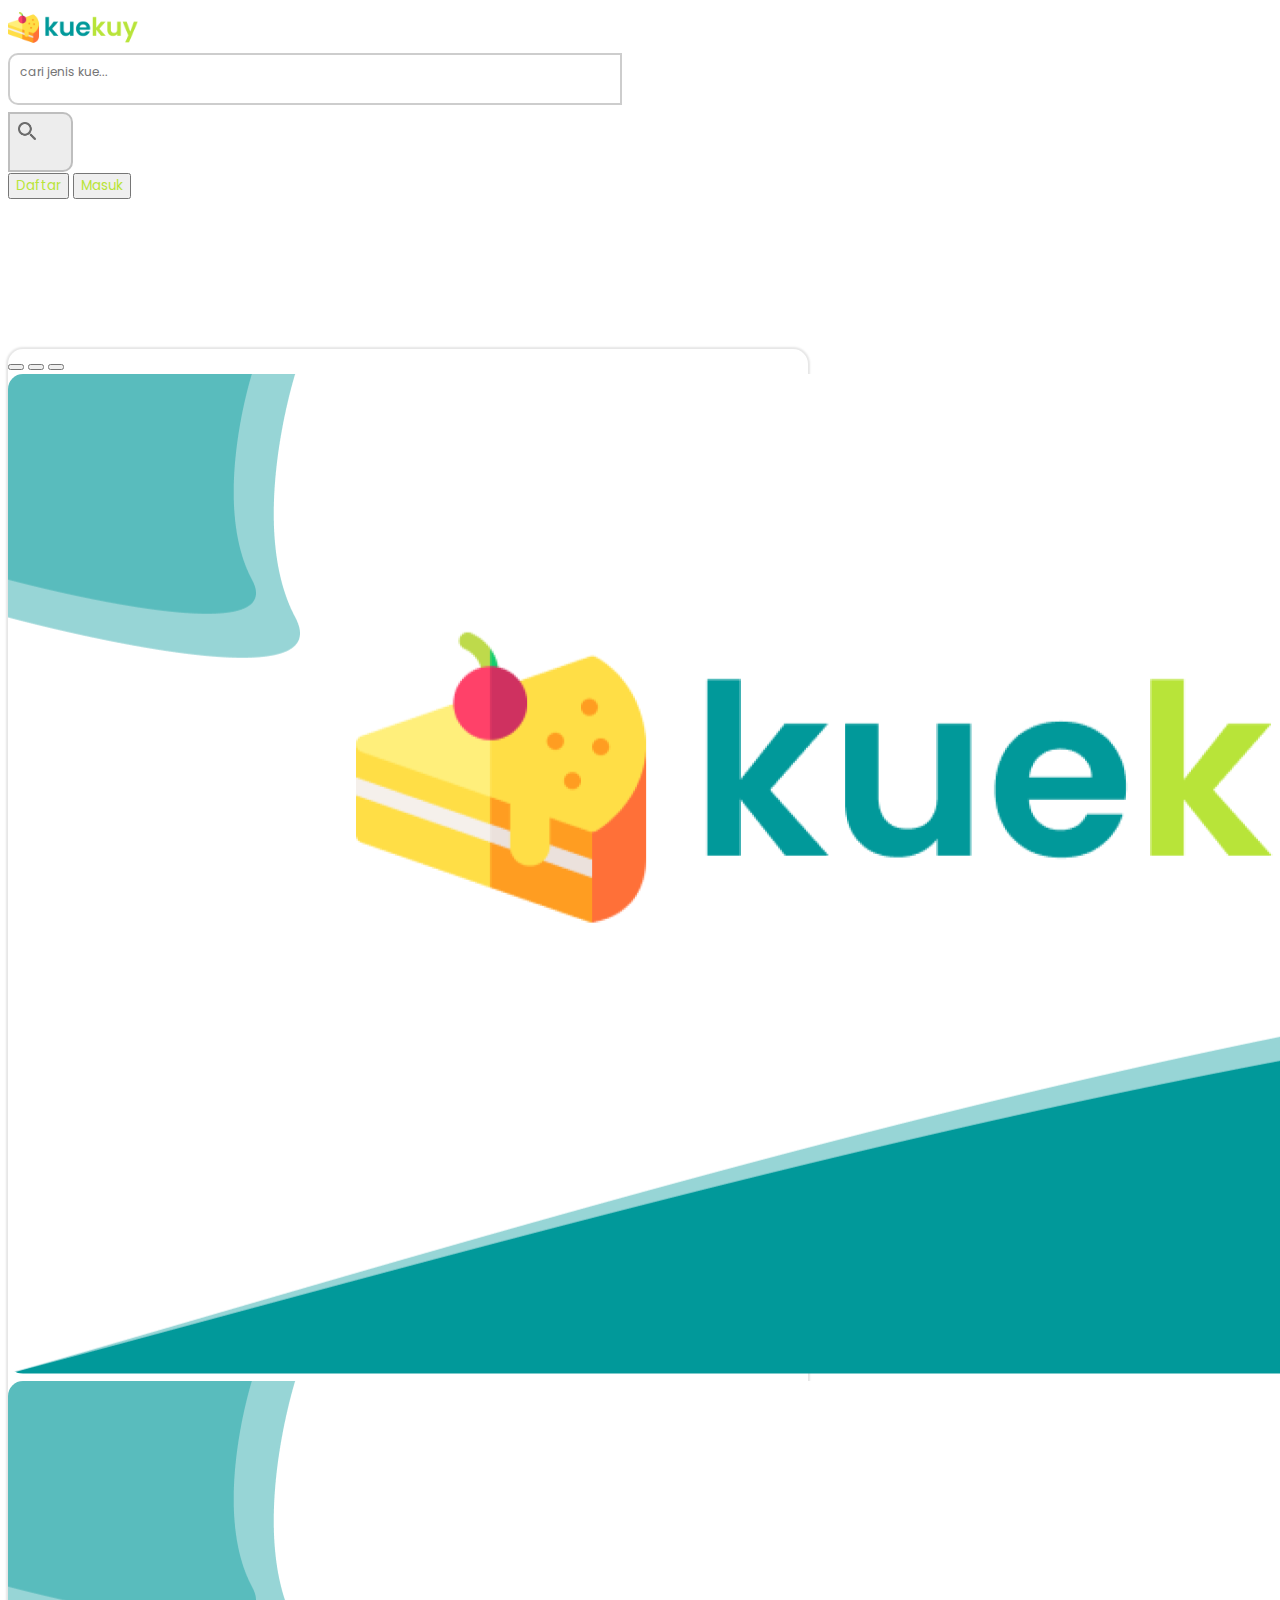
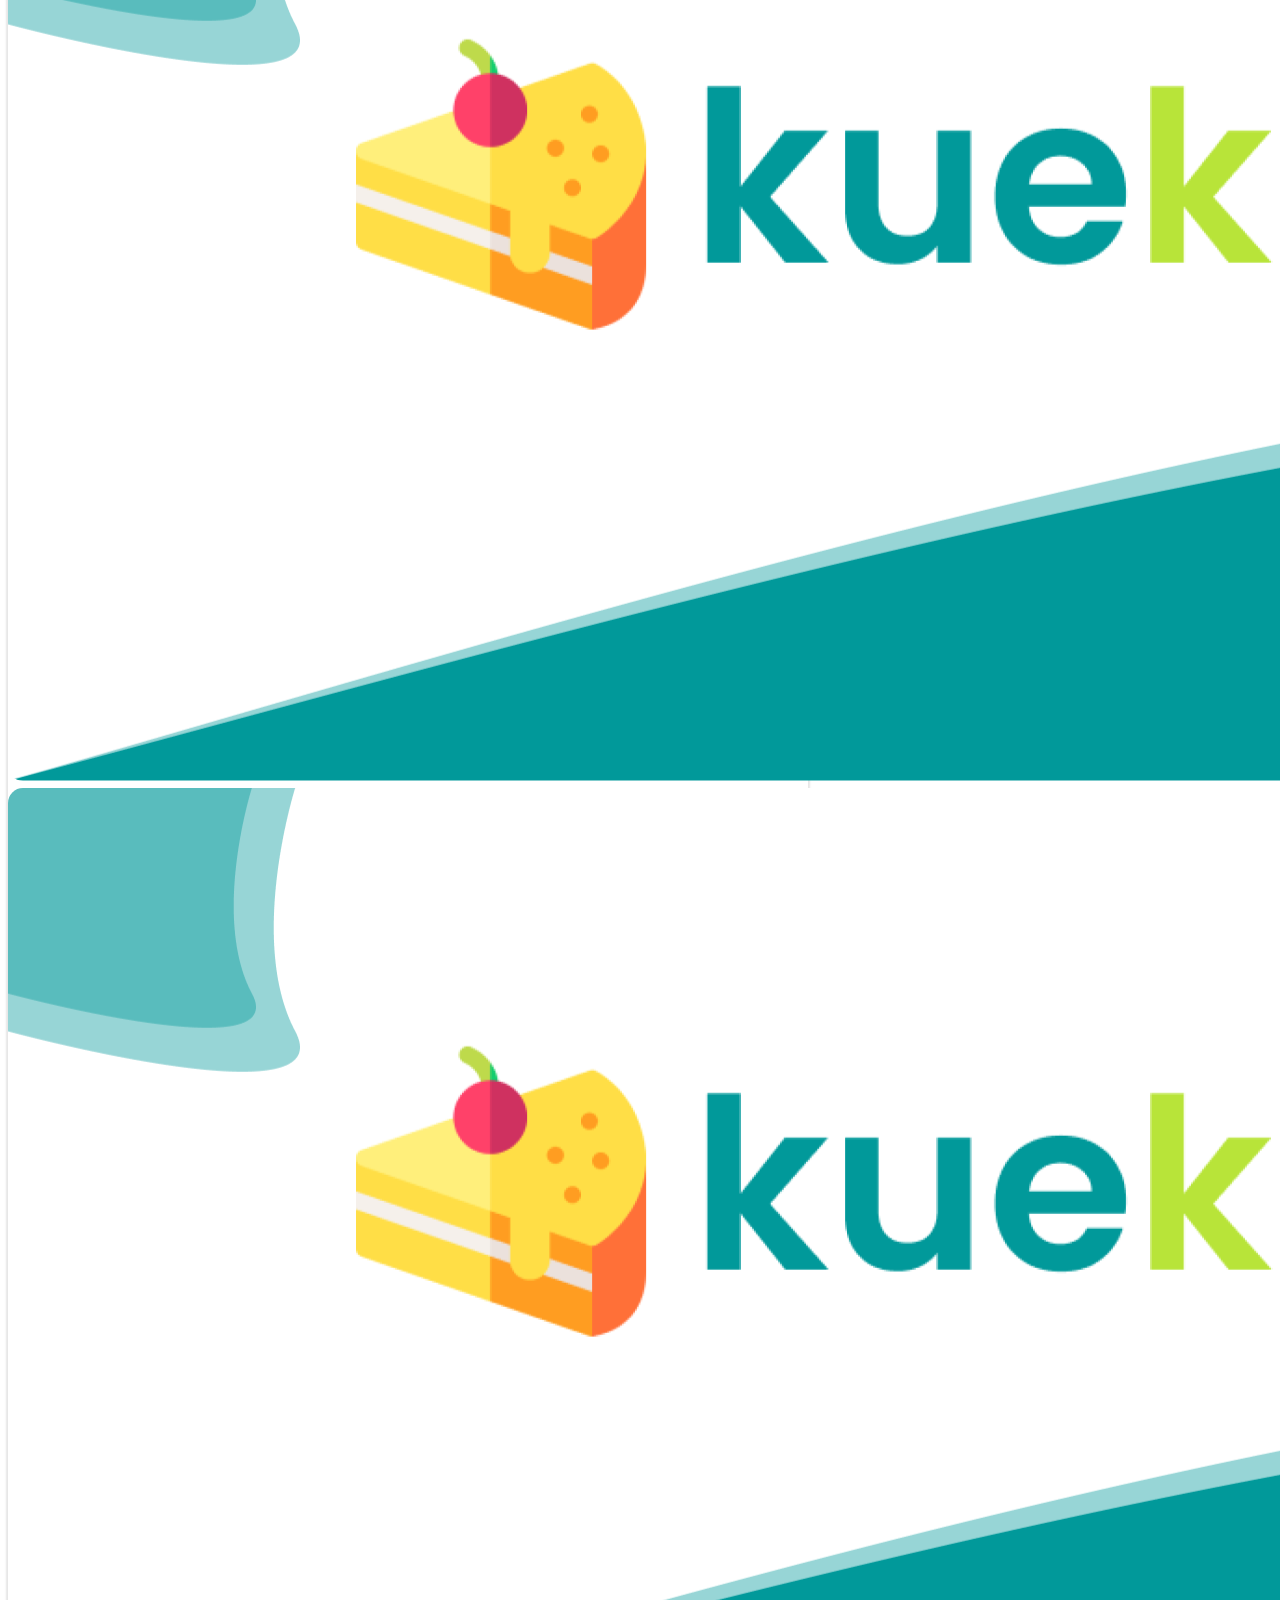
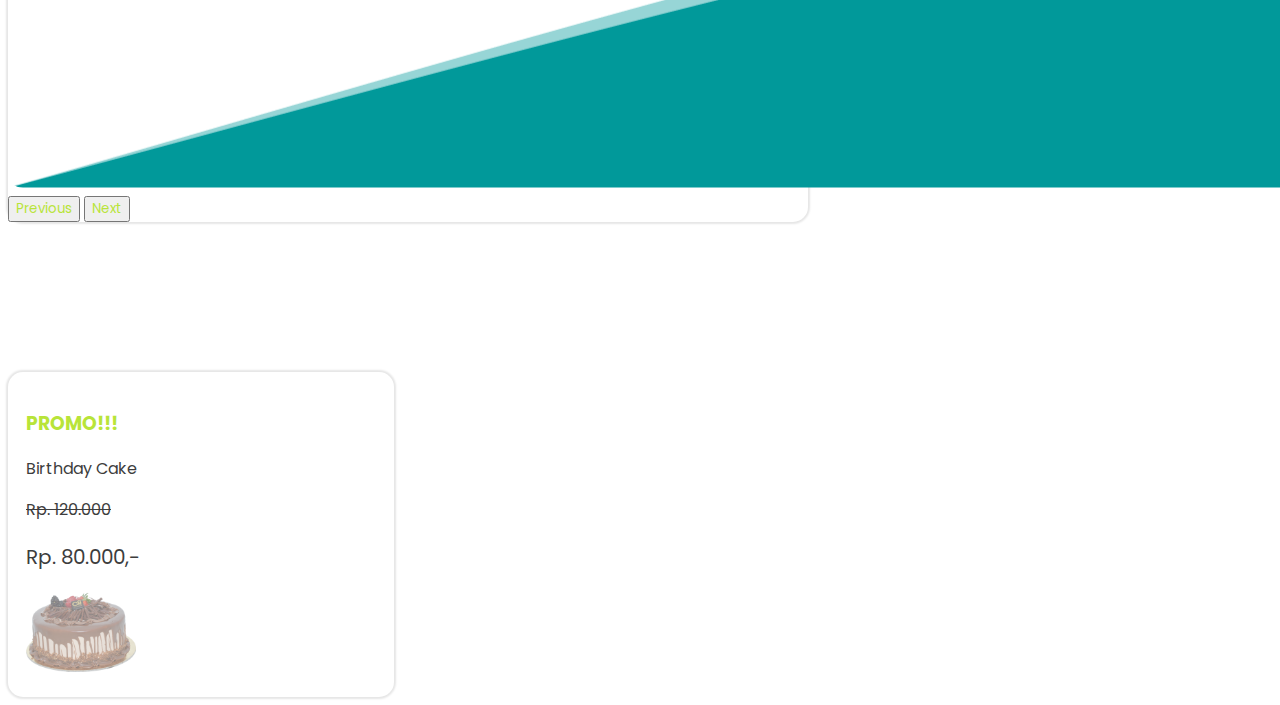
<file: src/pages/guest/index.html>
<!doctype html>
<html lang="en">
  <head>
    <meta charset="utf-8">
    <meta name="viewport" content="width=device-width, initial-scale=1">
    <title>Kuekuy</title>
    <link href="https://cdn.jsdelivr.net/npm/bootstrap@5.2.0-beta1/dist/css/bootstrap.min.css" rel="stylesheet" integrity="sha384-0evHe/X+R7YkIZDRvuzKMRqM+OrBnVFBL6DOitfPri4tjfHxaWutUpFmBp4vmVor" crossorigin="anonymous">
    <!-- Custom Style CSS -->
    <link rel="stylesheet" href="../../styles/globalstyle.css">
    </style>
  </head>
  <body>
    <!-- Navbar Section Start -->
    <nav class="navbar bg-light fixed-top shadow-sm">
        <div class="container">
          <a class="navbar-brand" href="#">
            <img src="../../../assets/img/logo.png" alt="kuekuyLogo" width="130">
          </a>
          <div class="search-custom d-flex">
              <textarea name="search" id="search" placeholder="cari jenis kue..."></textarea>
              <div class="ic-search d-flex align-items-center ps-2">
                  <img src="../../../assets/img/ic-search.png" class="ps-1" alt="ic-search" width=18>
              </div>
          </div>
          <div class="access">
            <button type="button" class="btn btn-primary">Daftar</button>
            <button type="button" class="btn btn-secondary">Masuk</button>
          </div>
        </div>
    </nav>
    <!-- Navbar Section End -->
    <div class="container header d-flex">
    <!-- Heading Start -->
        <header>
            <div id="carouselExampleIndicators" class="carousel slide" data-bs-ride="true">
                <div class="carousel-indicators">
                  <button type="button" data-bs-target="#carouselExampleIndicators" data-bs-slide-to="0" class="active" aria-current="true" aria-label="Slide 1"></button>
                  <button type="button" data-bs-target="#carouselExampleIndicators" data-bs-slide-to="1" aria-label="Slide 2"></button>
                  <button type="button" data-bs-target="#carouselExampleIndicators" data-bs-slide-to="2" aria-label="Slide 3"></button>
                </div>
                <div class="carousel-inner">
                  <div class="carousel-item active">
                    <img src="../../../assets/img/banner-1.png" class="d-block w-100" alt="...">
                  </div>
                  <div class="carousel-item">
                    <img src="../../../assets/img/banner-1.png" class="d-block w-100" alt="...">
                  </div>
                  <div class="carousel-item">
                    <img src="../../../assets/img/banner-1.png" class="d-block w-100" alt="...">
                  </div>
                </div>
                <button class="carousel-control-prev" type="button" data-bs-target="#carouselExampleIndicators" data-bs-slide="prev">
                  <span class="carousel-control-prev-icon" aria-hidden="true"></span>
                  <span class="visually-hidden">Previous</span>
                </button>
                <button class="carousel-control-next" type="button" data-bs-target="#carouselExampleIndicators" data-bs-slide="next">
                  <span class="carousel-control-next-icon" aria-hidden="true"></span>
                  <span class="visually-hidden">Next</span>
                </button>
              </div>
        </header>
        <div class="promotion-header d-flex ms-5">
            <div class="text pt-4">
                <h3>PROMO!!!</h3>
                <p>Birthday Cake</p>
                <p class="plu">Rp. 120.000</p>
                <p class="fw-bold plp">Rp. 80.000,-</p>
            </div>
            <div class="img-promo d-flex align-items-center">
                <img src="../../../assets/img/promo.png" alt="promo" width="110">
            </div>
        </div>
        <!-- Heading End -->
    </div>
    <script src="https://cdn.jsdelivr.net/npm/bootstrap@5.2.0-beta1/dist/js/bootstrap.bundle.min.js" integrity="sha384-pprn3073KE6tl6bjs2QrFaJGz5/SUsLqktiwsUTF55Jfv3qYSDhgCecCxMW52nD2" crossorigin="anonymous"></script>
  </body>
</html>
</file>
<file: src/styles/globalstyle.css>
@import url('https://fonts.googleapis.com/css2?family=Poppins:wght@400;500;600&display=swap');

:root {
    --primary: #01999A;
    --secondary: #B8E439;
    --fontColor: #3d3d3d;
    --grey: #EDEDED;
    --greyDark: #9b9b9b;
    --shadow: 0 0 2px 2px rgba(0, 0, 0, 0.1);
}

* {
    color: var(--secondary);
    font-family: 'Poppins', sans-serif;
}

/* Search Start */
.container .search-custom textarea {
    outline: none;
    border: 2px solid rgba(0, 0, 0, 0.196);
    border-top-left-radius: 10px;
    border-bottom-left-radius: 10px;
    resize: none;
    width: 600px;
    height: 40px;
    padding: 8px 0 0 10px;
    font-size: 12px;
}

.container .search-custom .ic-search {
    cursor: pointer;
    width: 45px;
    height: 40px;
    padding: 8px;
    background-color: var(--grey);
    border-bottom-right-radius: 10px;
    border-top-right-radius: 10px;
    border: 2px solid rgba(0, 0, 0, 0.196);
    transition: .2s;
}
.container .search-custom .ic-search:hover {
    background-color: var(--primary);
}
/* Search End */

/* Heading Start */
.container header {
    box-shadow:var(--shadow);
    width: 800px;
    border-radius: 15px;
    margin-top: 150px;
} 

.container.header p {
    color: var(--fontColor);
}

.container.header p.plu {
    color: var(--fontColor);
    text-decoration: line-through;
}

.container.header p.plp {
    color: var(--fontColor);
    font-size: 20px;
}

.container header #carouselExampleIndicators img {
    border-radius: 15px;
}

.container .promotion-header {
    box-shadow:var(--shadow);
    padding: 18px;
    width: 350px;
    border-radius: 15px;
    margin-top: 150px;
}
/* Heading End */

/* Modal Start */
.sty-modal h5,
.sty-modal label {
    color: var(--fontColor) !important;
}
/* Modal End */

/* Content Start */
.container.content .content {
    margin: 50px 0;
    flex-wrap: wrap;
}
.container.content .content .box {
    width: 280px;
    height: 380px;
    border-radius: 20px;
    box-shadow: var(--shadow);
    transform: scale(.98);
    cursor: pointer;
    transition: .4s;
    margin-right: 25px;
}
.container.content .content .box:hover {
    border-radius: 20px;
    box-shadow: var(--shadow);
    transform: scale(1);
}
.container.content .content .box .image {
    background-color: var(--primary);
    border-top-left-radius: 20px;
    border-top-right-radius: 20px;
    padding: 50px;
}

.container.content .content .box .content-box {
    padding: 10px;
}

.container.content .content .box .content-box h3 {
    color: var(--fontColor);
    font-size: 22px;
    font-weight: 600;
}
.container.content .content .box .content-box .text-muted {
    font-size: 14px;
}
.container.content .content .box .content-box .price {
    color: var(--fontColor);
    font-size: 18px;
    font-weight: 600;
}

/* Content End */

/* Footer Start */
footer {
    background-color: var(--grey);
    height: 300px;
}
footer .container.container.footer {
    padding: 20px;
    box-sizing: border-box;
}
footer .container.container.footer .cr {
    text-align: center;
    margin-top: 80px;
}
footer .container.container.footer .cr p{
    color: var(--fontColor);
}

footer .container.footer ul li {
    list-style: none;
}
footer .container.footer ul li a{
    text-decoration: none;
    color: var(--fontColor);
    transition: .2s;
}
footer .container.footer ul li a:hover{
    color: var(--secondary)
}
/* Footer End */
</file>
